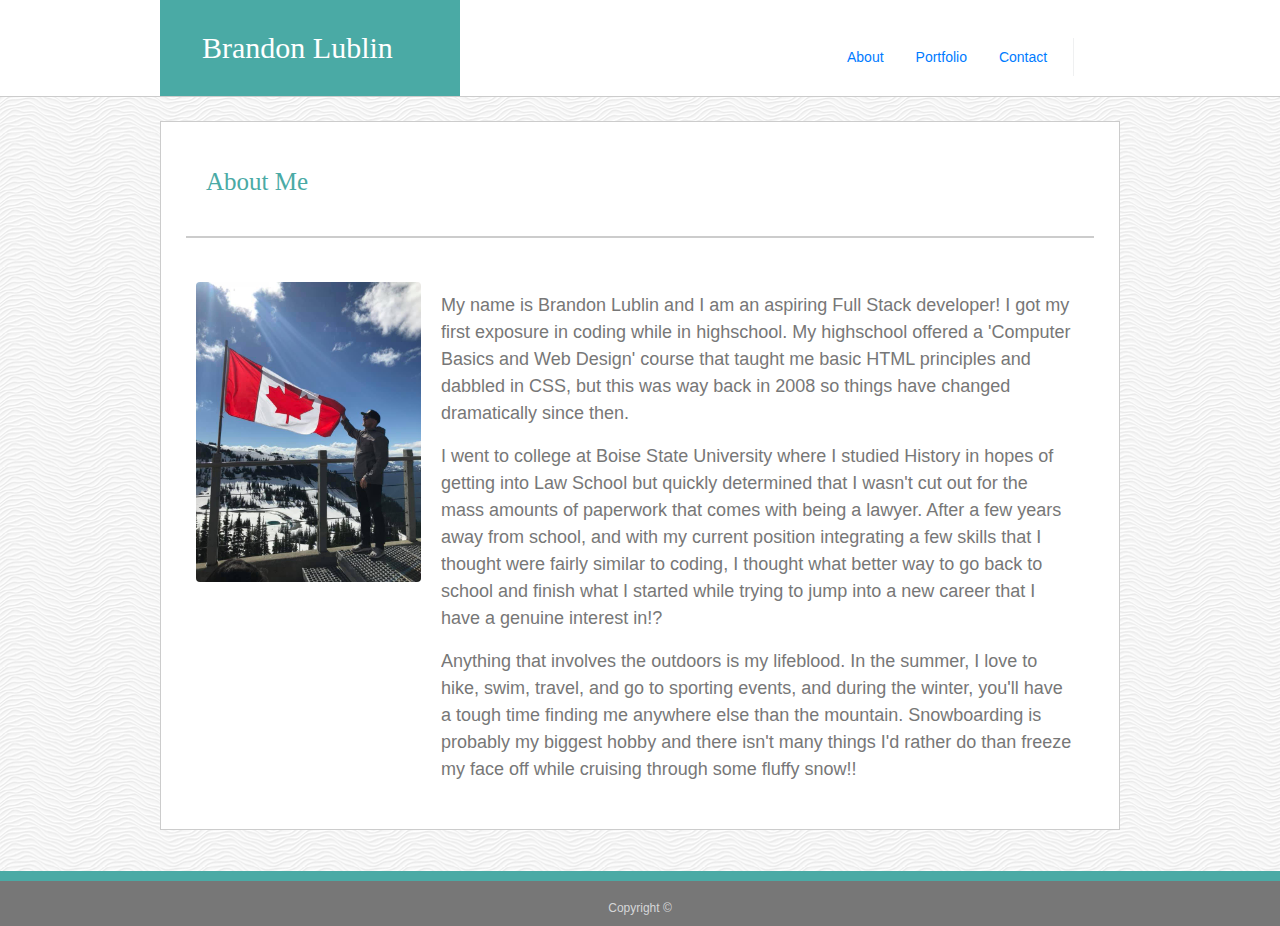
<file: index.html>
<!DOCTYPE html>
<html lang='en-us'>
    <head>
        <meta name="viewport" content="width=device-width, initial-scale=1">
        <title>Brandon Lublin Portfolio</title>
        <link rel="stylesheet" href="https://stackpath.bootstrapcdn.com/bootstrap/4.3.1/css/bootstrap.min.css" integrity="sha384-ggOyR0iXCbMQv3Xipma34MD+dH/1fQ784/j6cY/iJTQUOhcWr7x9JvoRxT2MZw1T" crossorigin="anonymous">
        <link rel='stylesheet' type='text/css' href='Assets/CSS/style.css'>
    </head>
    <body>
        <header>
            <div class='container'>
                <div class='row'>
                    <div class='col-md-8 col-sm-12 col-lg-8'>
                        <h1>Brandon Lublin</h1>
                    </div>
                    <div class='col-md-4 col-sm-12 col-lg-4'>
                        <nav class='navbar'>
                            <ul class='nav justify-content-end'>
                                <li class='nav-item'>
                                    <a class="nav-link active" href="#">About</a>
                                </li>
                                <li class="nav-item">
                                    <a class="nav-link" href="portfolio.html">Portfolio</a>
                                </li>
                                <li class="nav-item">
                                    <a class="nav-link" href="contact.html">Contact</a>
                                </li>
                            </ul>
                        </nav>  
                    </div>
                </div>
            </div>
        </header>
        <br>
        <div class='container'>
            <div class='bodyBorder'>
                <div class='row'>
                    <h2>About Me</h2>
                    <hr class='col-md-11 mb-4'>
                </div>
                <div class='row'>
                    <div class='col-md-12'>
                        <div class='float-md-left'>
                            <img class ='rounded mx-auto d-block' src='Assets/Images/Brandon.jpg' height='300px' width='auto' margin='auto'>
                        </div>
                        <div class='paragraphClass'>
                            <p>
                                My name is Brandon Lublin and I am an aspiring Full Stack developer! I got my first exposure in coding while in highschool. My highschool offered a 'Computer Basics and Web Design' course that taught me basic HTML principles and dabbled in CSS, but this was way back in 2008 so things have changed dramatically since then.
                            </p>
                            <p>
                                I went to college at Boise State University where I studied History in hopes of getting into Law School but quickly determined that I wasn't cut out for the mass amounts of paperwork that comes with being a lawyer. After a few years away from school, and with my current position integrating a few skills that I thought were fairly similar to coding, I thought what better way to go back to school and finish what I started while trying to jump into a new career that I have a genuine interest in!?
                            </p>
                            <p>       
                                Anything that involves the outdoors is my lifeblood. In the summer, I love to hike, swim, travel, and go to sporting events, and during the winter, you'll have a tough time finding me anywhere else than the mountain. Snowboarding is probably my biggest hobby and there isn't many things I'd rather do than freeze my face off while cruising through some fluffy snow!!
                            </p>
                        </div>
                    </div>
                </div>
            </div>
        </div>
        <br><br><br><br>
        <div class='footer'>
            <footer><br>Copyright ©</footer>
        </div>
    </body>
</html>
</file>
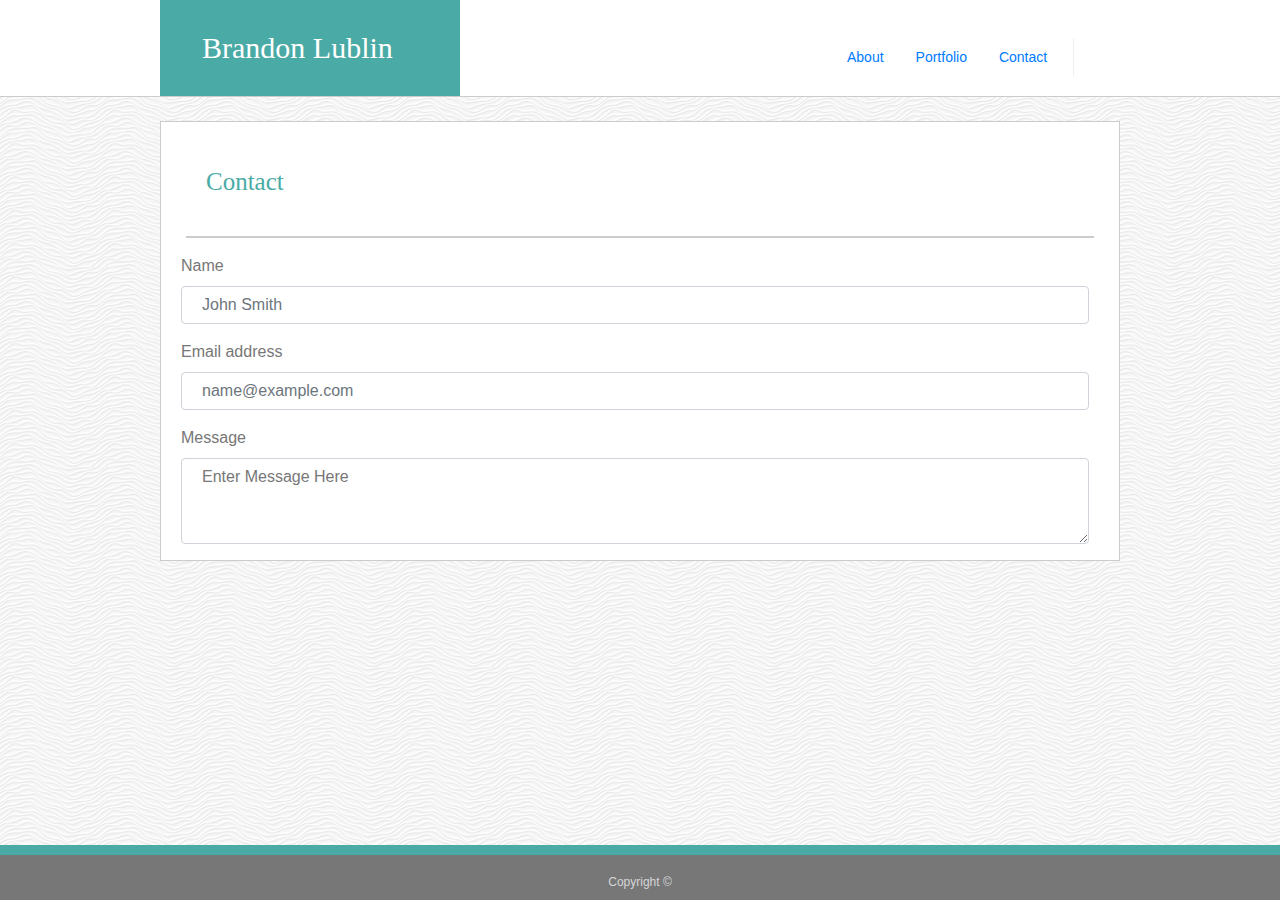
<file: contact.html>
<!DOCTYPE html>
<html lang='en-us'>
    <head>
        <meta name="viewport" content="width=device-width, initial-scale=1.0">
        <title>Brandon Lublin Portfolio</title>
        <link rel="stylesheet" href="https://stackpath.bootstrapcdn.com/bootstrap/4.3.1/css/bootstrap.min.css" integrity="sha384-ggOyR0iXCbMQv3Xipma34MD+dH/1fQ784/j6cY/iJTQUOhcWr7x9JvoRxT2MZw1T" crossorigin="anonymous">
        <link rel='stylesheet' type='text/css' href='Assets/CSS/style.css'>
    </head>
    <body>
        <header>
            <div class='container'>
                <div class='row'>
                    <div class='col-md-8 col-sm-12 col-lg-8'>
                        <h1>Brandon Lublin</h1>
                    </div>
                    <div class='col-md-4 col-sm-12 col-lg-4'>
                        <nav class='navbar'>
                            <ul class="nav justify-content-end">
                                <li class="nav-item">
                                    <a class="nav-link" href="index.html">About</a>
                                </li>
                                <li class="nav-item">
                                    <a class="nav-link" href="portfolio.html">Portfolio</a>
                                </li>
                                <li class="nav-item">
                                    <a class="nav-link active" href="#">Contact</a>
                                </li>
                            </ul>
                        </nav>
                    </div>
                </div>
            </div>
        </header>   
        <br>
        <div class='container'>
                <div class='container'>
                    <div class='bodyBorder'>
                        <div class='row'>
                            <h2>Contact</h2>
                            <hr class='col-md-11'>
                        </div>
                        <form>
                            <div class="form-group">
                                <label for="exampleFormControlInput1">Name</label>
                                <input type="email" class="form-control" id="exampleFormControlInput1" placeholder="John Smith">
                            </div>
                            <div class="form-group">
                                <label for="exampleFormControlInput1">Email address</label>
                                <input type="email" class="form-control" id="exampleFormControlInput1" placeholder="name@example.com">
                            </div>
                            <div class="form-group">
                                <label for="exampleFormControlTextarea1">Message</label>
                                <textarea class="form-control" id="exampleFormControlTextarea1" rows="3">Enter Message Here</textarea>
                            </div>
                        </form>
                    </div>
            </div> 
        </div>
        <br><br><br><br>
        <div class='footer'>
            <footer><br>Copyright ©</footer>
        </div>
    </body>
</html>
</file>
<file: Assets/CSS/style.css>
html {
    position: relative;
    min-height: 100%;
}
body {
    margin: auto;
    background-image: url('/Assets/Images/white-waves.png');
}
header {
    background-color: #ffffff;
    padding: 0;
    border-bottom: 1px solid #cccccc;
}
h1 {
    background-color: #4aaaa5;
    color: #ffffff;
    font-family: 'Georgia', Times, Times New Roman, serif;
/* Positioning */
    width: 300px;
    padding: 30px;
    margin-bottom: 0;
    font-size: 30px;
    text-indent: 12px;
}
ul {
/* Appearance */
    font-size: 14px;
    text-decoration: none;
    font-family: 'Arial', 'Helvetica Neue', Helvetica, sans-serif;
    color: #777777;
/* Positioning */
    /* float: right; */
    padding: 10px;
    border-right: .5px solid #eff0f1;
    margin-top: 30px;
    line-height: 2px;
}
.navbar:first-child {
    border-right: transparent;
}
li:last-child {
    border: 0;
}
a:hover {
/* Appearance */
    text-decoration: underline;
}
h2 {
/* Appearance */
    /* clear: both; */
    font-family: 'Georgia', Times, Times New Roman, serif;
    color: #4aaaa5;
/* Positioning */
    padding: 15px;
    max-width: 250px;
    margin-left: 30px;
    margin-top: 30px;
    font-size: 25px;
}
hr {
    max-width: 100%;
    background-color: #cccccc;
    color: #cccccc;
    height: 0.5px;
    border-color: transparent;
    text-align: center;
}
.footer {
    background-color: #777777;
    position: absolute;
    bottom: 0;
    width: 100%;
    height: 35px;
    padding-bottom: 45px;
    border-top: 10px solid #4aaaa5;
    text-align: center;
    margin-top: 20px;
    color: #d5d6d8;
    font-family: 'Arial', 'Helvetica Neue', Helvetica, sans-serif;
    font-size: 12px;
}
.container {
    margin: auto;
    background-color: #ffffff;
    padding-left: 0px;
    padding-right: 0px;
    overflow: auto;
    min-height: 100%;
    max-width: 960px;
}
.row {
    width: 100%;
    margin: 0;
    padding-right: 0;
}
.paragraphClass {
    font-size: 18px;
    font-family: 'Arial', 'Helvetica Neue', Helvetica, sans-serif;
    padding: 0;
    margin: 30px;
    color: #777777;
    overflow: auto;
}
.bodyBorder {
    width: 100%;
    border: 1px solid #cccccc;
    min-height: 100%;
    overflow: auto;
}
.form-group, .form-control, #exampleFormControlTextarea1 {
    font-family: 'Arial', 'Helvetica Neue', Helvetica, sans-serif;
    padding-right: 10px;
    padding-left: 20px;
    margin-right: 20px;
    color: #777777;
}
.img-thumbnail {
    padding: 20px;
    border: transparent;
}
.float-md-left {
    padding: 20px;
}
.col-md-8 {
    padding: 0px;
}
/* @media screen and (max-width: 600px) {
    h1 {
        float: left;
        width: 100%;
        text-align: center
    }
    .navbar {
        width: 100%;
        margin-left: 25%;
        min-width: 250px;

    }
}
@media screen and (max-width: 740px) {
    h1 {
        float: left;
        text-align: center
    }
    /* .navbar {
        width: 100%;
        margin-left: 25%;
        min-width: 250px;

    } */
} */
</file>
